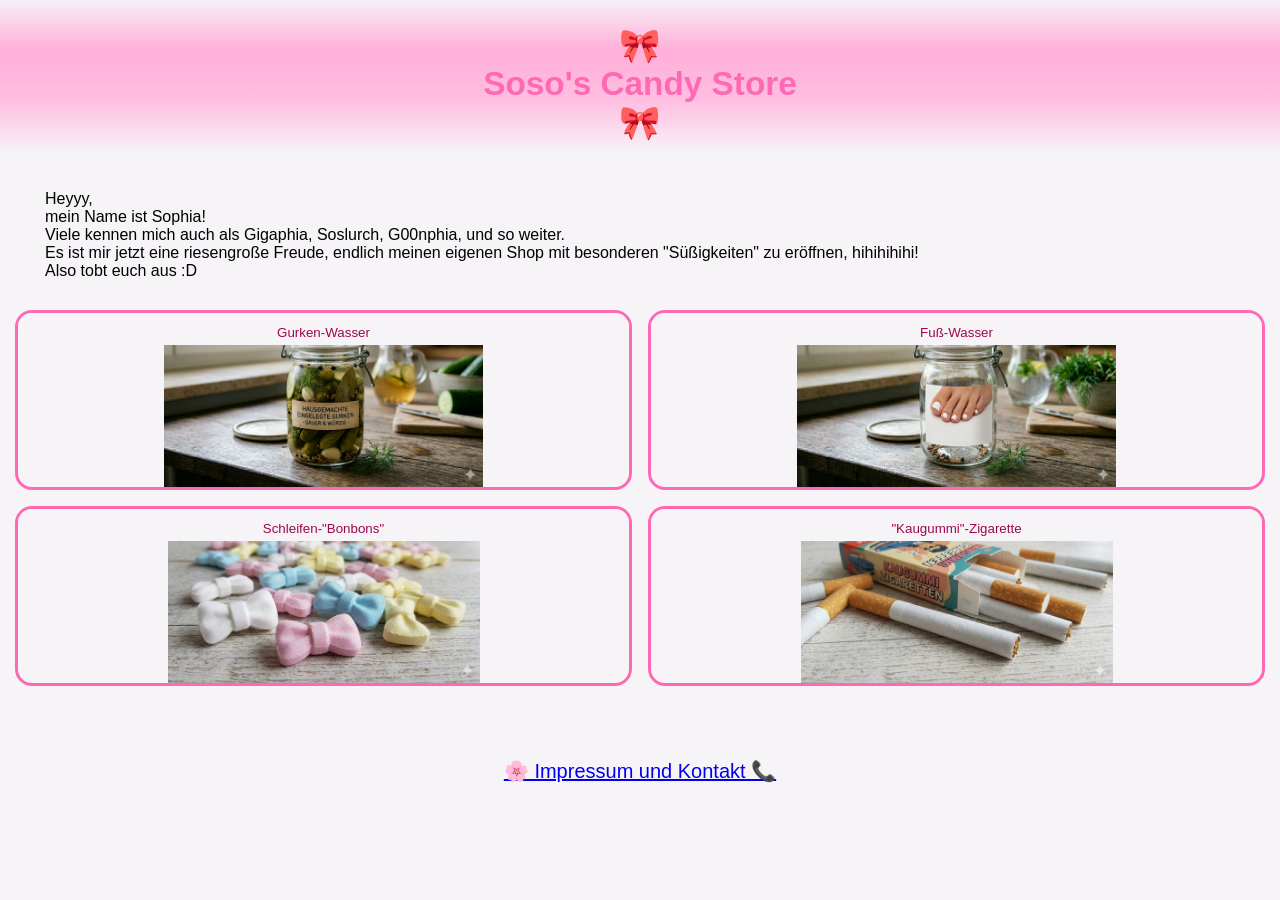
<file: index.html>
<!doctype html>
<html>
    <head>
        <link rel="stylesheet" href="css/index.css">
        <meta name="viewport" content="with=device-width, initial-scale=1.0">
    </head>
    <body>
        <div class="header">
            <div class="title">🎀<br>Soso's Candy Store<br>🎀</div>
        </div>
        <div class="about_me">
            Heyyy,<br> 
            mein Name ist Sophia!<br>
            Viele kennen mich auch als Gigaphia, Soslurch, G00nphia, und so weiter.<br>
            Es ist mir jetzt eine riesengroße Freude, endlich meinen eigenen Shop mit besonderen "Süßigkeiten" zu eröffnen, hihihihihi!<br>
            Also tobt euch aus :D
        </div>



        <div class="shopping_row">
            <div class="shopping_column">
            <div class="article" style="background-image: url(assets/gurkenwasser.png);">
                <div class="name">Gurken-Wasser</div>
            </div>
            <div class="article" style="background-image: url(assets/schleifenbonbons.png);">
                <div class="name">Schleifen-"Bonbons"</div>
            </div>
            </div>
            <div class="shopping_column">
            <div class="article" style="background-image: url(assets/fußwasser.png);">
                <div class="name">Fuß-Wasser</div>
            </div>
            <div class="article" style="background-image: url(assets/ziggi.png);">
            <div class="name">"Kaugummi"-Zigarette</div>
            </div>
            </div>
        </div>
        <div class="fuss">
            <a href="html/impressum.html">🌸 Impressum und Kontakt 📞
        </div>
    </body>
</html>
</file>
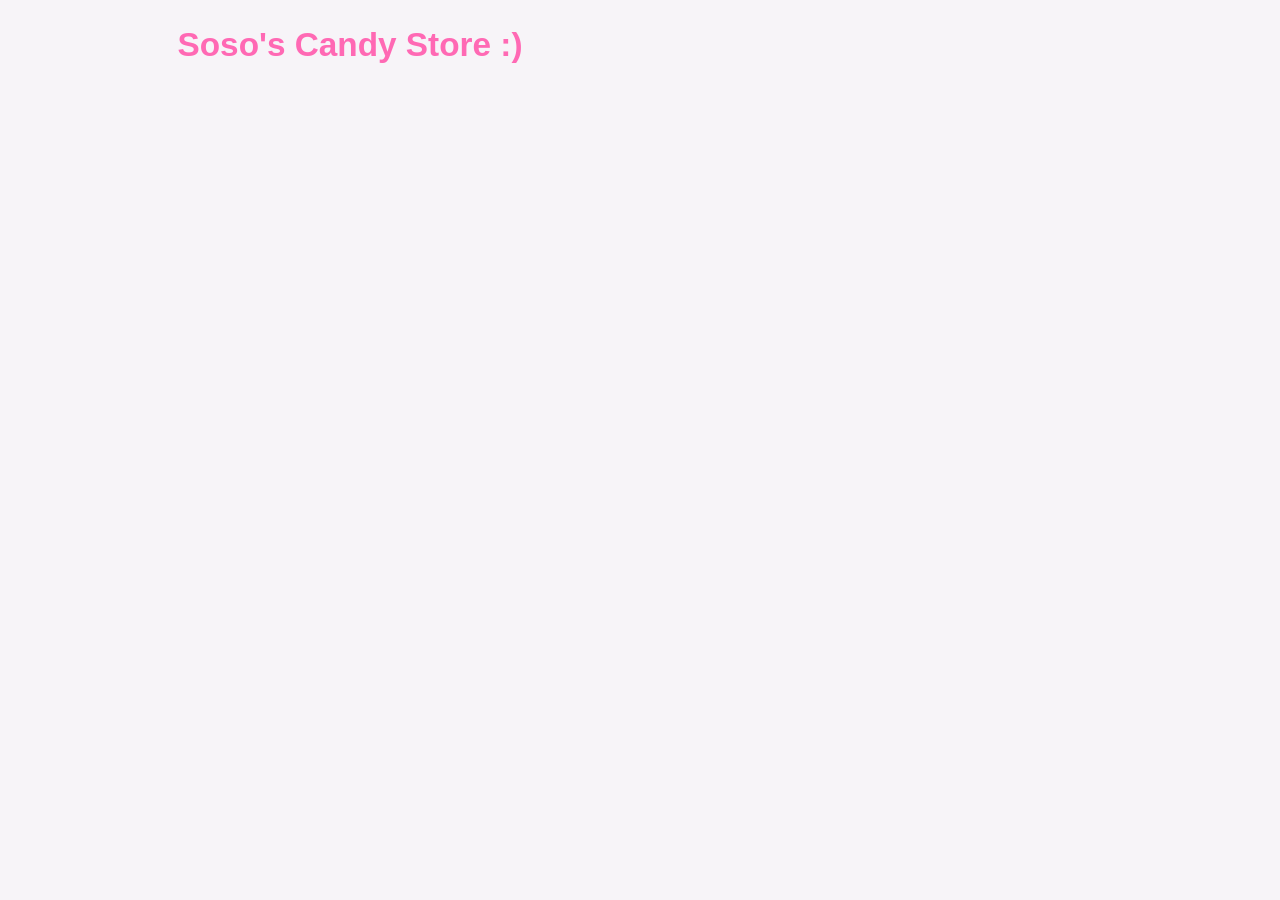
<file: html/index.html>
<!doctype html>
<html>
    <head>
        <link rel="stylesheet" href="../css/index.css">
        <meta name="viewport" content="with=device-width, initial-scale=1.0">
    </head>
    <body>
        <div class="title">
            Soso's Candy Store :)
        </div>
    </body>
</html>
</file>
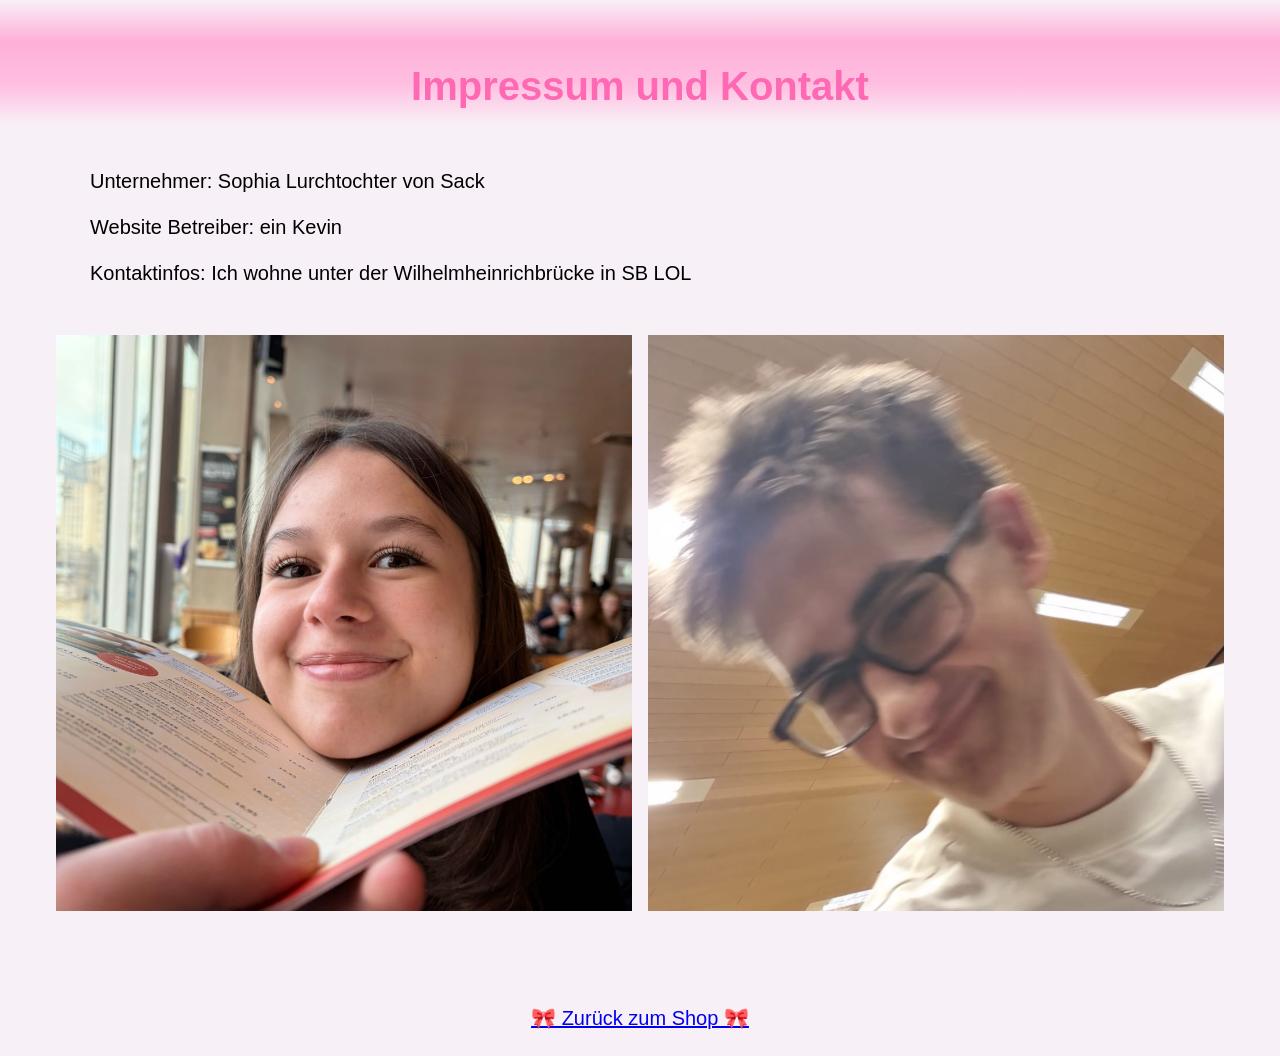
<file: html/impressum.html>
<!doctype html>
<html>
    <head>
        <link rel="stylesheet" href="../css/impressum.css">
        <meta name="viewport" content="with=device-width, initial-scale=1.0">
    </head>
    <body>
        <div class="header">
            <div class="title">Impressum und Kontakt</div>
        </div>
        <div class="about_me">
            Unternehmer: Sophia Lurchtochter von Sack<br><br> 
            Website Betreiber: ein Kevin<br><br>
            Kontaktinfos: Ich wohne unter der Wilhelmheinrichbrücke in SB LOL
        </div>
        <div class="pictures">
            <img src="../assets/SosoSq.png" style="width: 45%; height: 45%;">
            <img src="../assets/KvnSq.png" style="width: 45%; height: 45%;">
        </div>
        <div class="fuss">
            <a href="../index.html">🎀 Zurück zum Shop 🎀
        </div>
    </body>
</html>
</file>
<file: css/index.css>
body {
  font-family: Verdana, Geneva, Tahoma, sans-serif, 'Bodoni MT', 'Noto Serif Display', 'URW Palladio L', P052, Sylfaen, serif;
  margin: 0;
  background-color: rgb(247, 244, 248);
}

.header {
    text-align: center;
    background: rgb(255, 175, 216);
    display: flex;
    justify-content: center;
    height: 150px;
    background-image: linear-gradient(rgb(248, 240, 247),rgb(255, 175, 216),rgb(255, 190, 224), rgb(248, 240, 247));
}

.title {
    padding-top: 2%;
    color: hotpink;
    font-weight: bold;
    font-size: 25pt;
    text-align: center;
    width: 700px;
    height: 300px;
}

.about_me {
    font-size: 12pt;
    padding-left: 5vh;
    padding-right: 5vh;
    padding-top: 40px;
    display: block;
    height: auto;
    margin-bottom: 30px;
}

.shopping_row {
    display: flex;
    flex-direction: row;
    justify-content: space-between; 
    gap: 1rem;
    padding-left: 15px;
    padding-right: 15px;
    align-items: stretch;
    padding-bottom: 5%;
}

.shopping_column {
    display: flex;
    flex-direction: column;
    justify-content:baseline;
    gap: 1rem;
    flex:1;
}

.article {
    min-height: 180px;
    max-height: 180px;
    flex: 1;
    box-sizing: border-box;
    width: auto;
    color: rgb(157, 7, 77);
    border-color: hotpink;
    border-width: 3px;
    border-style: solid;
    border-radius: 17px;
    font-size: 10pt;
    text-align: center;
    background-size: contain;
    background-repeat: no-repeat;
    background-position: top;
}

.name {
    padding-top: 2%;
    background-color: rgb(247, 244, 248);
    border-radius: 14px 14px 0px 0px;
    height: 20px;
}

.fuss {
    margin-top: 1vh;
    font-size: 15pt;
    text-align: center;
    color: hotpink;
    margin-bottom: 2%;
}
</file>
<file: css/impressum.css>
body {
  font-family: Verdana, Geneva, Tahoma, sans-serif, 'Bodoni MT', 'Noto Serif Display', 'URW Palladio L', P052, Sylfaen, serif;
  margin: 0;
  background-color: rgb(248, 240, 247);
}

.header {
    font-weight: bold;
    font-size: 25pt;
    text-align: center;
    background: rgb(255, 175, 216);
    display: flex;
    justify-content: center;
    height: 125px;
    background-image: linear-gradient(rgb(248, 240, 247), rgb(255, 175, 216),rgb(255, 190, 224), rgb(248, 240, 247));
}

.title {
    padding-top: 5%;
    color: hotpink;
    font-weight: bold;
    font-size: 30pt;
    text-align: center;
    width: 700px;
    height: 300px;
}

.about_me {
    font-size: 15pt;
    padding-left: 10vh;
    padding-right: 5vh;
    padding-top: 5vh;
    display: block;
    height: auto;
    margin-bottom: 50px;
}

.pictures {
    display: flex;
    flex-direction: row;
    justify-content: center;
    gap: 1rem;
}

.fuss {
    margin-top: 5vh;
    font-size: 15pt;
    text-align: center;
    color: hotpink;
    padding-top: 50px;
    margin-bottom: 2%;
}
</file>
